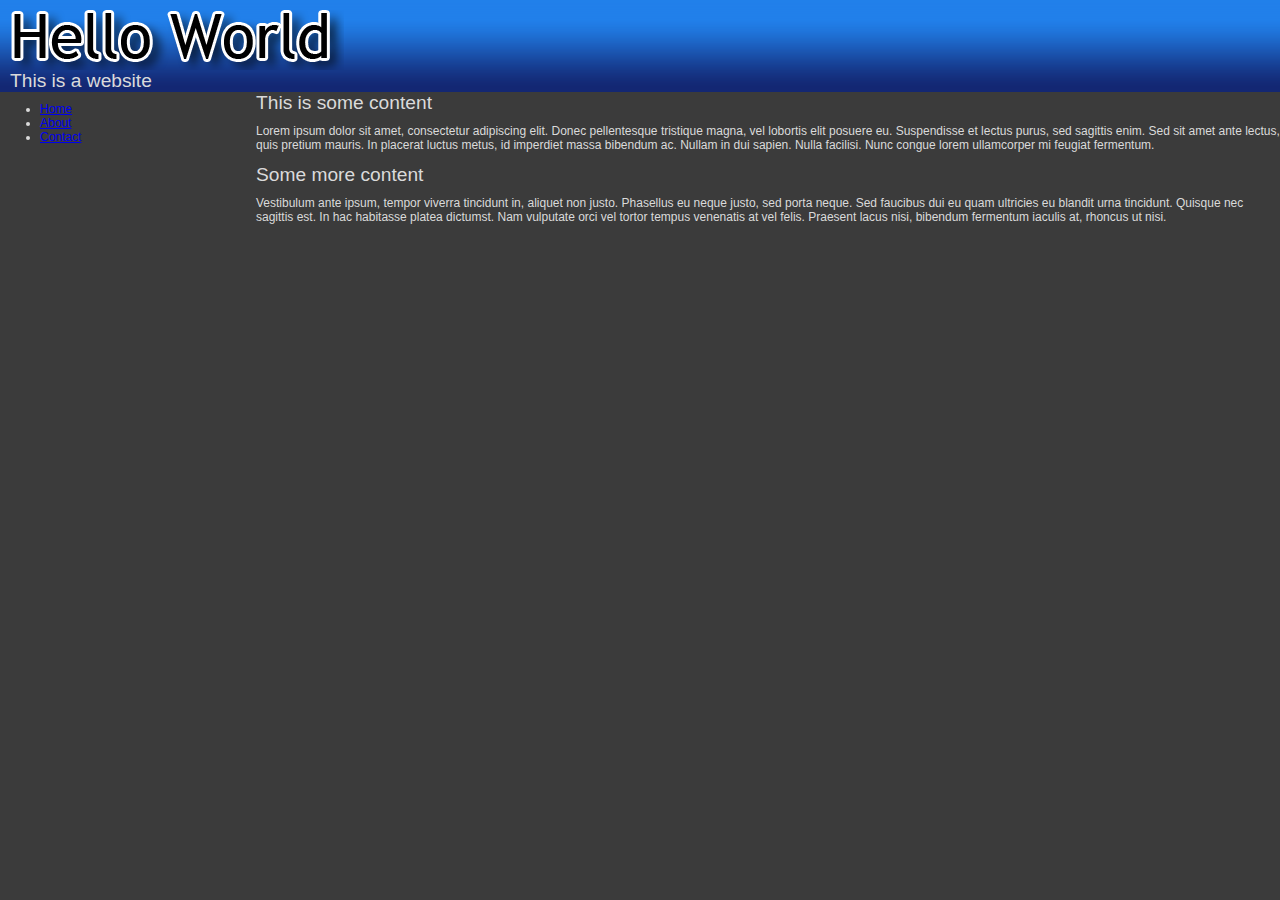
<file: index.html>
<!DOCTYPE HTML PUBLIC "-//W3C//DTD HTML 4.01 Transitional//EN" "http://www.w3.org/TR/html4/loose.dtd"> 
<html>
	<head>
		<meta http-equiv="Content-Type" content="text/html;charset=utf-8">
		<title>Home</title>
		<link href="layout/default.css" rel="stylesheet" type="text/css" media="screen">
	</head>
	<body>
		<div id="header">
			<img src="layout/logo.png" alt="Hello World">
			<h2>This is a website</h2>
		</div>
		
		<div id="content">
			<div id="sidebar">
				<ul>
					<li><a href="index.html">Home</a></li>
					<li><a href="about.html">About</a></li>
					<li><a href="contact.html">Contact</a></li>
				</ul>			
			</div>
			<div id="main">
				<div class="post">
					<div class="title"><h2>This is some content</h2></div>
					<p>Lorem ipsum dolor sit amet, consectetur adipiscing elit. Donec pellentesque tristique magna, vel lobortis elit posuere eu. Suspendisse et lectus purus, sed sagittis enim. Sed sit amet ante lectus, quis pretium mauris. In placerat luctus metus, id imperdiet massa bibendum ac. Nullam in dui sapien. Nulla facilisi. Nunc congue lorem ullamcorper mi feugiat fermentum. 
					</p>
				</div>
				
				<div class="post">
					<div class="title"><h2>Some more content</h2></div>
					<p>
					Vestibulum ante ipsum, tempor viverra tincidunt in, aliquet non justo. Phasellus eu neque justo, sed porta neque. Sed faucibus dui eu quam ultricies eu blandit urna tincidunt. Quisque nec sagittis est. In hac habitasse platea dictumst. Nam vulputate orci vel tortor tempus venenatis at vel felis. Praesent lacus nisi, bibendum fermentum iaculis at, rhoncus ut nisi. 
					</p>
				</div>
			</div>
		</div>
	</body>
</html>
</file>
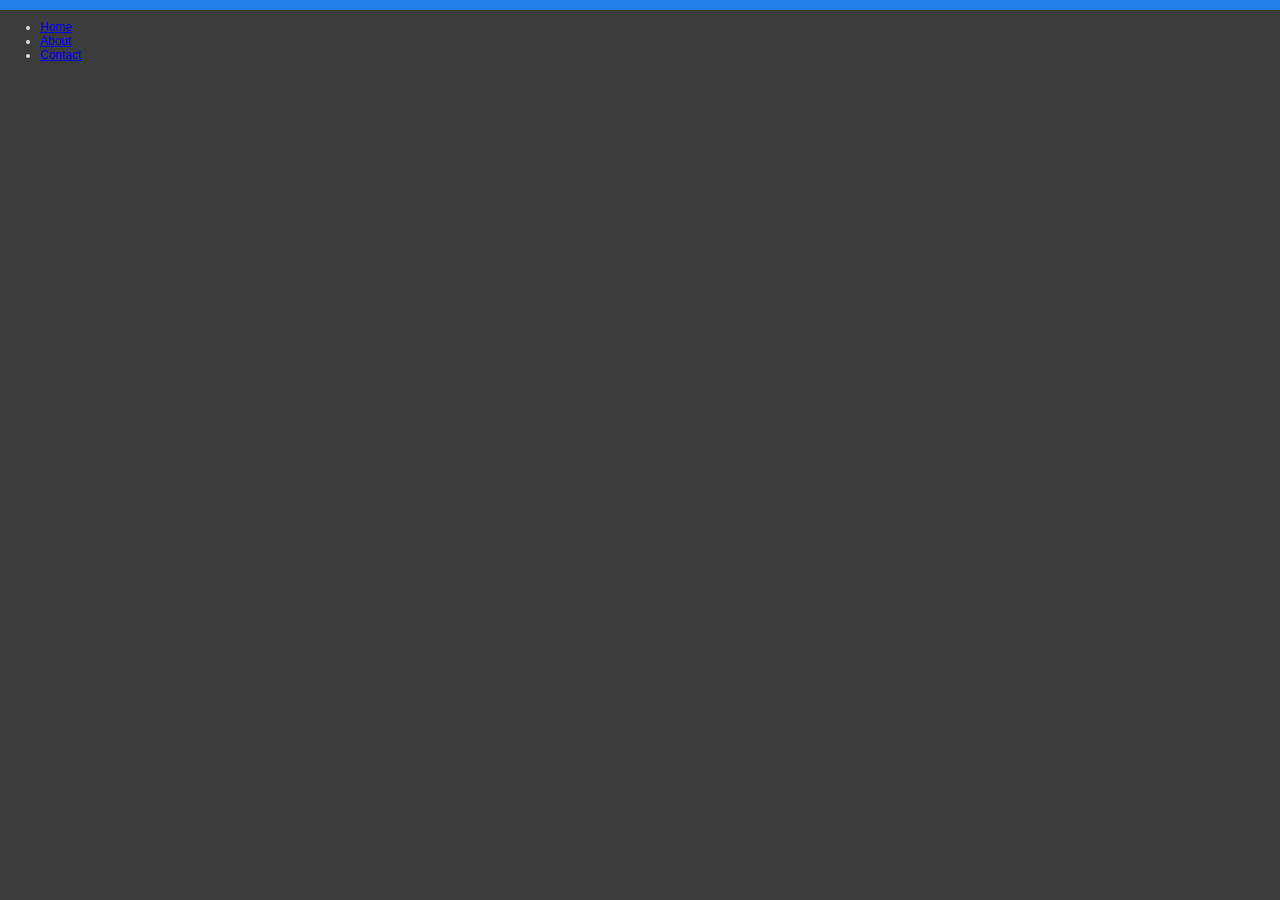
<file: about.html>
<!DOCTYPE html PUBLIC "-//W3C//DTD HTML 3.2//EN">
<html>
	<head>
		<title>About</title>
		<link href="layout/default.css" rel="stylesheet" type="text/css" media="screen" />
	</head>
	<body>
		<div id="header"></div>
		
		<div id="content">
			<div id="sidebar">
				<ul>
					<li><a href="index.html">Home</a></li>
					<li><a href="about.html">About</a></li>
					<li><a href="contact.html">Contact</a></li>
				</ul>			
			</div>
			<div id="main">
				<div class="post">
					<div class="title"></div>
					<p>
					</p>
				</div>
				
				<div class="post">
					<div class="title"></div>
					<p>
					</p>
				</div>
			</div>
		</div>
	</body>
</html>
</file>
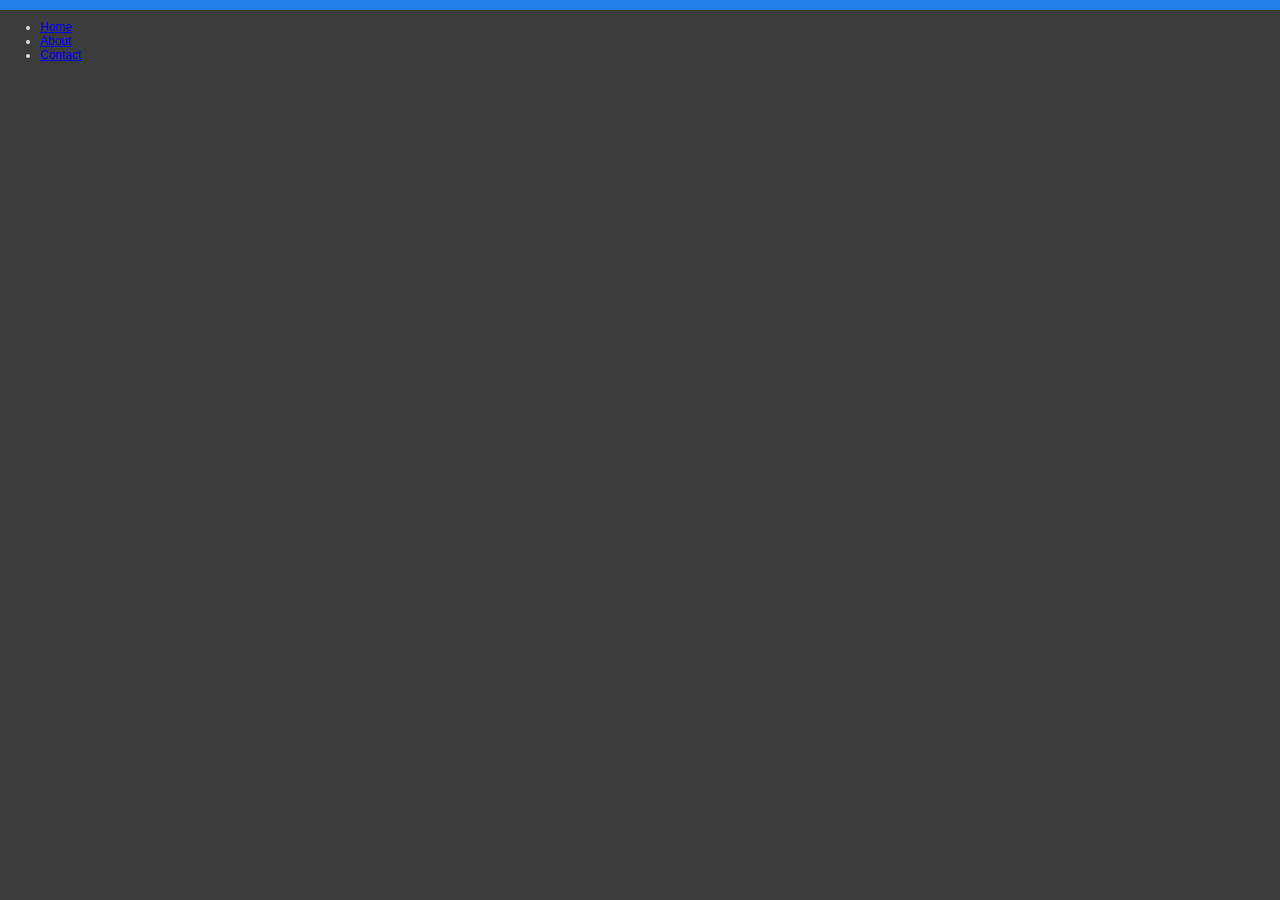
<file: contact.html>
<!DOCTYPE html PUBLIC "-//W3C//DTD HTML 3.2//EN">
<html>
	<head>
		<title>Contact</title>
		<link href="layout/default.css" rel="stylesheet" type="text/css" media="screen" />
	</head>
	<body>
		<div id="header"></div>
		
		<div id="content">
			<div id="sidebar">
				<ul>
					<li><a href="index.html">Home</a></li>
					<li><a href="about.html">About</a></li>
					<li><a href="contact.html">Contact</a></li>
				</ul>			
			</div>
			<div id="main">
				<div class="post">
					<div class="title"></div>
					<p>
					</p>
				</div>
				
				<div class="post">
					<div class="title"></div>
					<p>
					</p>
				</div>
			</div>
		</div>
	</body>
</html>
</file>
<file: layout/default.css>
body {
	margin: 0;
	padding: 0;
	font-family: Arial, Helvetica, sans-serif;
	font-size: 12px;
	color: #dadada;
	background-color: #3b3b3b;
}

h1, h2, h3 {
	margin: 0;
	padding: 0;
	font-weight: normal;
}

h1 {
	font-size: 3em;
}

h2 {
	font-size: 1.6em;
}

h3 {
	font-size: 1.3em;
    padding: 5px;
}

p, ul, ol {
	margin-top: 10px;
}

/* Header */
#header {
	background: url(gradient1.png) repeat-x left top;
	width: 100%;
	padding: 10px 10px 0px 10px;
}

/* Content */
#content {
	float: left;
	width: 100%;	
}

/* Sidebar */
#sidebar {
	float: left;
	width: 20%;	
}

/* Main */
#main {
	float: right;
	width: 80%;	
}
</file>
